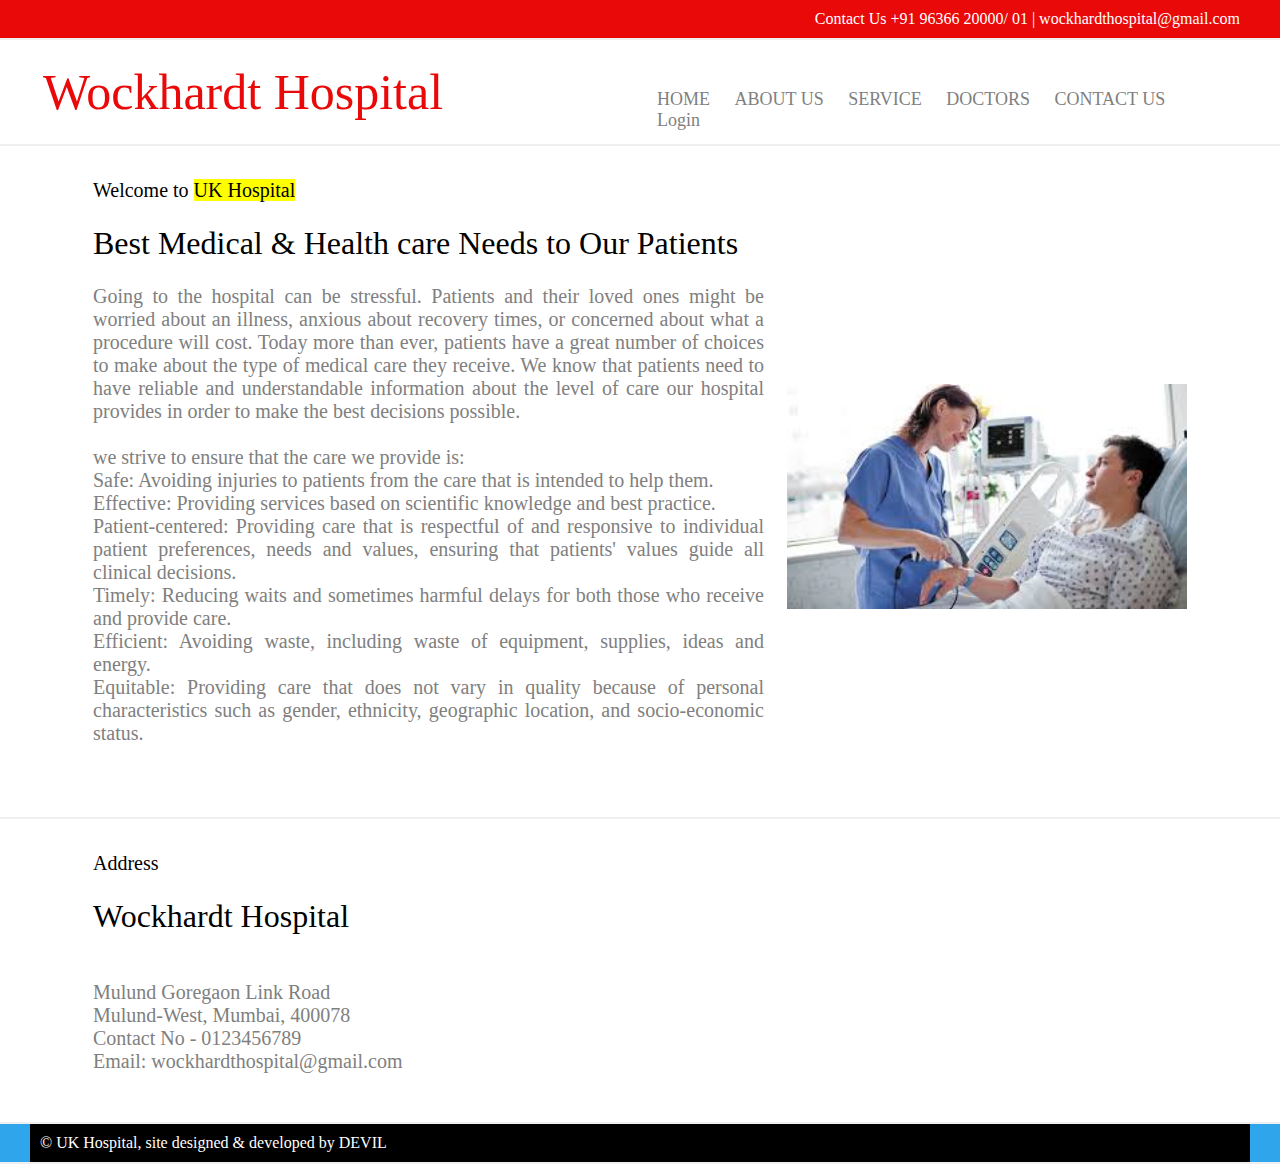
<file: hospital/about.html>
<html>
<head>
    <title> WOCKHARDT  HOSPITAL </title>
    <link href="css/style.css" type="text/css" rel="stylesheet">
    </head>
    <body>
        <div class="top">
            <div>
                Contact Us +91 96366 20000/ 01 | wockhardthospital@gmail.com
            </div>
        </div>
        <div class="logo">
            <div>
                <table>
                    <tr>
                        <td width="600px" style="font-size:50px;font-family:forte;"><font color="#ea0909">Wockhardt </font><font color="#ea0909">Hospital</font></td>
                   
                        <td> <br>  <br>
                        
                            <font size="4px"> 
							<a href="index.html">HOME</a> 
							<a href="about.html">ABOUT US</a>  
							<a href="service.html">SERVICE</a>
							<a href="doctor.html">DOCTORS</a> 
							<a href="contact.html">CONTACT US</a>
							<a href="signin.html">Login</a>
                        
                        </td>
                   
                    </tr>


                </table>
            </div>
        </div>
        <div class ="bottom">
            <div>
                <table border="0">
                    <tr>
                        <td width="700px">

                            <font color="#000"> Welcome to <mark>UK Hospital</mark> </font> <br> <br>

                            <font color="#000" size="6px"> Best Medical & Health care Needs to Our Patients </font> <br> <br>
        
                            Going to the hospital can be stressful. Patients and their loved ones might be worried about an illness, anxious about recovery times, or concerned about what a procedure will cost. Today more than ever, patients have a great number of choices to make about the type of medical care they receive. We know that patients need to have reliable and understandable information about the level of care our hospital provides in order to make the best decisions possible. <br><br>
                            we strive to ensure that the care we provide is:<br>

Safe: Avoiding injuries to patients from the care that is intended to help them.<br>

Effective: Providing services based on scientific knowledge and best practice.<br>

Patient-centered: Providing care that is respectful of and responsive to individual patient preferences, needs and values, ensuring that patients' values guide all clinical decisions.<br>

Timely: Reducing waits and sometimes harmful delays for both those who receive and provide care.<br>

Efficient: Avoiding waste, including waste of equipment, supplies, ideas and energy.<br>

Equitable: Providing care that does not vary in quality because of personal characteristics such as gender, ethnicity, geographic location, and socio-economic status.<br>
        
     <br><br>
        
        <br>
         </td>
                            
                            
                            <td style="padding-left:20px;"> <img src="image/01.jpg" width="400px"></td>
                        </tr>
                    
                        
                    </table>
                </div>
            </div>
            
            <div class="bottom">
                <div>
                    <table border="0">
                        <tr>
                            <td width="700px">
                                <font color="#000">Address </font> <br> <br>
        
                            <font color="#000" size="6px">  Wockhardt Hospital</font> <br> <br>
        
        <br>
        Mulund Goregaon Link Road<br>Mulund-West, Mumbai, 400078 <br> Contact No - 0123456789 <br> Email: wockhardthospital@gmail.com<br><br>
        
        
        <br>
         </td>
                            
                            
                            <td style="padding-left:20px;"> </td>
                        </tr>
                    
                        
                    </table>
                </div>
            </div>
            
            
            <div class="nav_down">
                <div>
                 &copy; UK Hospital, site designed & developed by DEVIL
                </div>
            </div>
            
        
    </body>

</head>
</html>
</file>
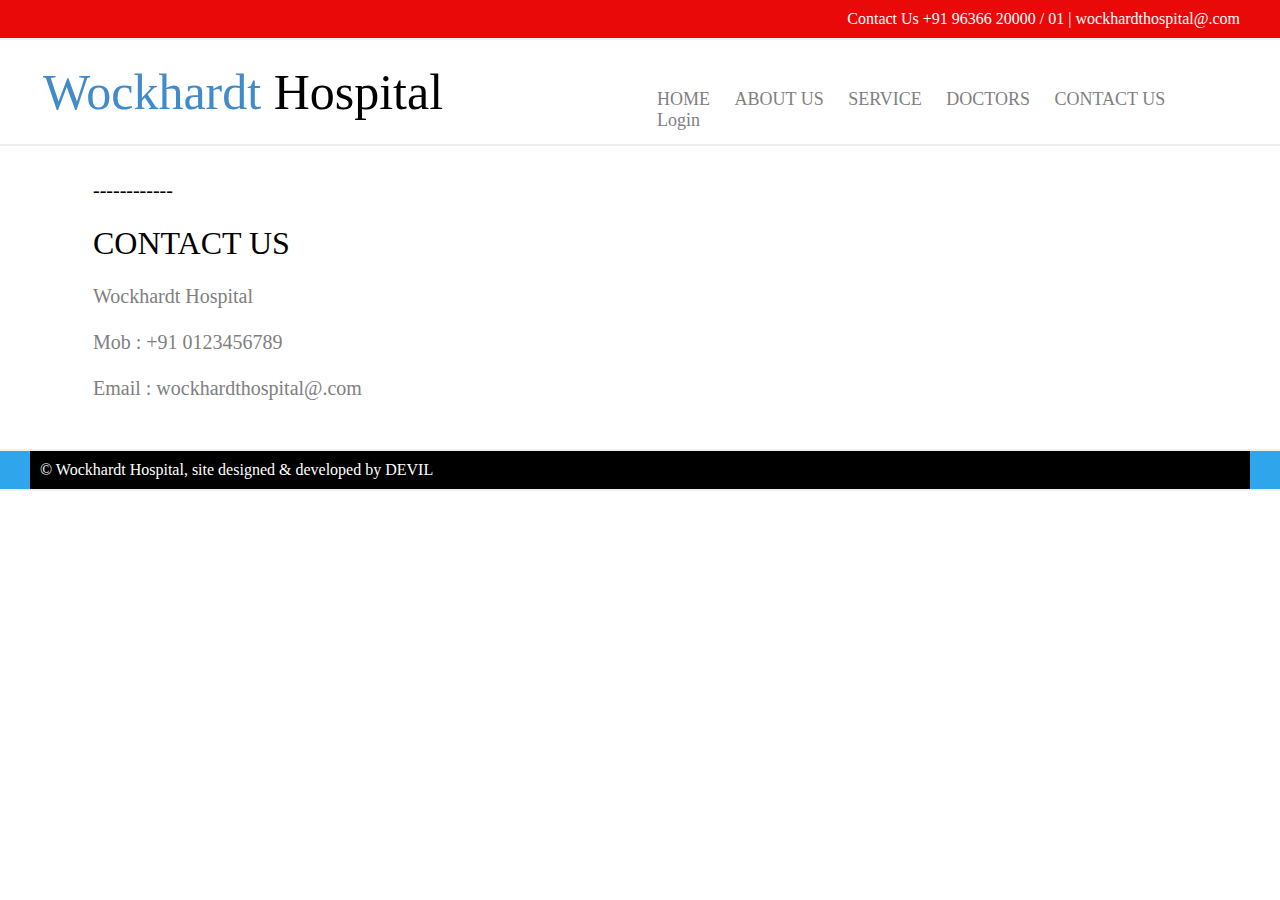
<file: hospital/contact.html>
<html>
<head>
	<title> Wockhardt Hospital </title>
	
	<link href="css/style.css" type="text/css" rel="stylesheet">
	
</head>
<body>
	
	<div class="top">
		<div>
		 Contact Us +91 96366 20000 / 01 | wockhardthospital@.com 
		</div>
	</div>
	
	<div class="logo">
		<div>
			<table>
				<tr>
					<td width="600px" style="font-size:50px;font-family:forte;"> <font color="#428bca"> Wockhardt  </font><font color="#000"> Hospital</font> </td>
					<td> <br> <br>
						<font size="4px"> 
							<a href="index.html">HOME</a> 
							<a href="about.html">ABOUT US</a>  
							<a href="service.html">SERVICE</a>
							<a href="doctor.html">DOCTORS</a> 
							<a href="contact.html">CONTACT US</a>
							<a href="signin.html">Login</a>
						</font>
					</td>
				</tr>
			</table>
		</div>
	</div>
	
	
	
	
	
	<div class="bottom">
		<div>
			<table border="0">
				<tr>
					<td width="700px">
						<font color="#000">------------ </font> <br> <br>

					<font color="#000" size="6px"> CONTACT US </font> <br> <br>

					Wockhardt Hospital
					
					<br>
					<br>
					
					Mob : +91 0123456789
					
					<br>
					<br>
					
					Email : wockhardthospital@.com

<br>
<br>
<br>
 </td>
					
					
					<td style="padding-left:20px;"> </td>
				</tr>
			
				
			</table>
		</div>
	</div>
	
	
	<div class="nav_down">
		<div>
		 &copy; Wockhardt Hospital, site designed & developed by DEVIL
		</div>
	</div>
</file>
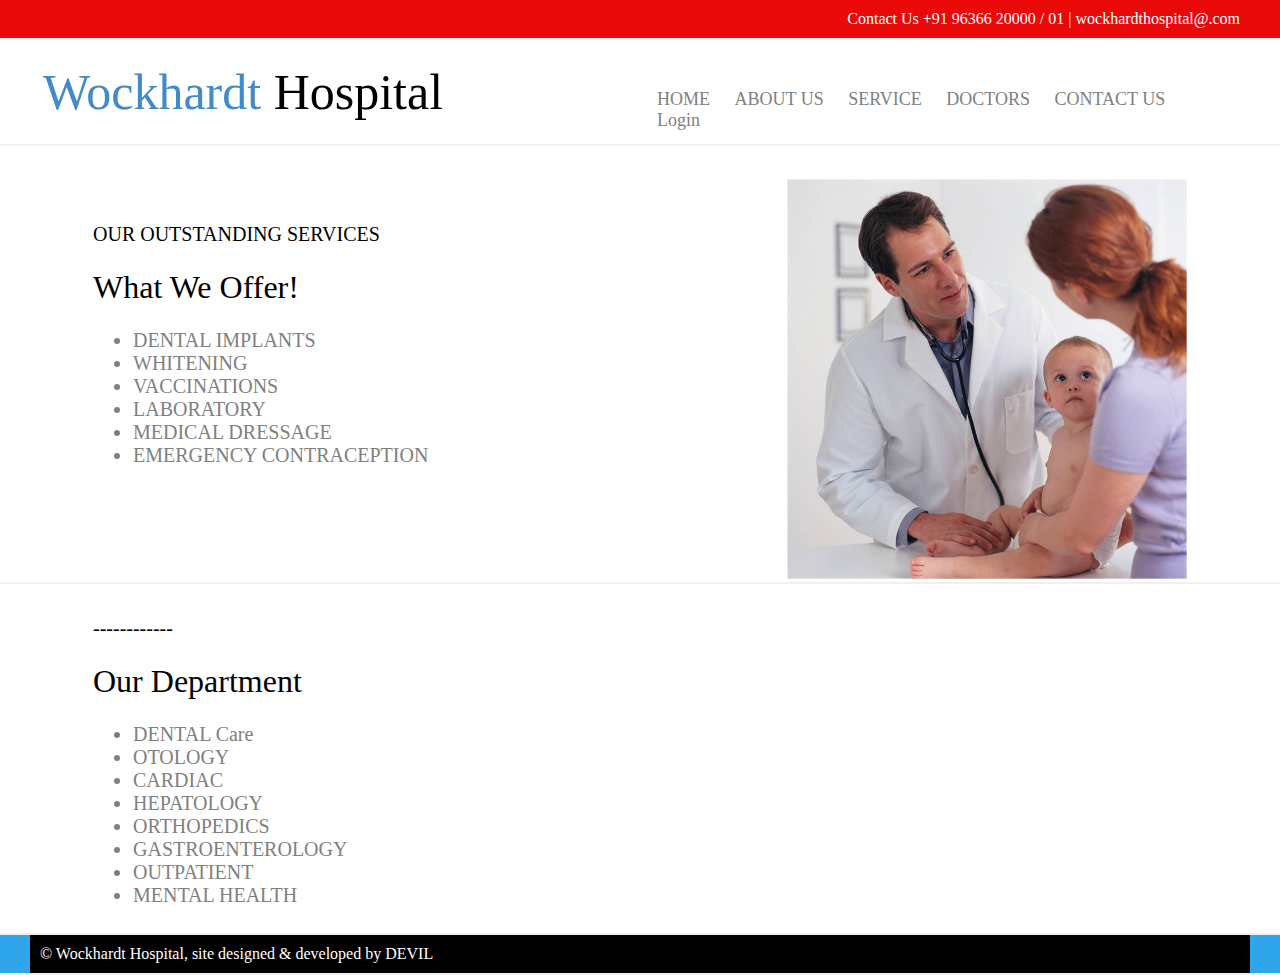
<file: hospital/service.html>
<html>
<head>
	<title> Wockhardt Hospital </title>
	
	<link href="css/style.css" type="text/css" rel="stylesheet">
	
</head>
<body>
	
	<div class="top">
		<div>
		 Contact Us +91 96366 20000 / 01 | wockhardthospital@.com 
		</div>
	</div>
	
	<div class="logo">
		<div>
			<table>
				<tr>
					<td width="600px" style="font-size:50px;font-family:forte;"> <font color="#428bca"> Wockhardt  </font><font color="#000"> Hospital</font> </td>
					<td> <br> <br>
						<font size="4px"> 
							<a href="index.html">HOME</a> 
							<a href="about.html">ABOUT US</a>  
							<a href="service.html">SERVICE</a>
							<a href="doctor.html">DOCTORS</a> 
							<a href="contact.html">CONTACT US</a>
							<a href="signin.html">Login</a>
						</font>
					</td>
				</tr>
			</table>
		</div>
	</div>
	
	
	
	<div class="bottom">
		<div>
			<table border="0">
				<tr>
					<td width="700px">
						<font color="#000"> OUR OUTSTANDING SERVICES</font> <br> <br>

					<font color="#000" size="6px"> What We Offer! </font> <br> <br>

					
					<ul>
					<li> DENTAL IMPLANTS
					<li> WHITENING
					<li> VACCINATIONS
					<li> LABORATORY
					<li> MEDICAL DRESSAGE
					<li> EMERGENCY CONTRACEPTION
					</ul>
 <br><br>

<br>
 </td>
					
					
					<td style="padding-left:20px;"> <img src="image/service.jpg" width="400px"></td>
				</tr>
			
				
			</table>
		</div>
	</div>
	
	<div class="bottom">
		<div>
			<table border="0">
				<tr>
					<td width="700px">
						<font color="#000">------------ </font> <br> <br>

					<font color="#000" size="6px"> Our Department </font> <br> <br>

					<ul>
					<li> DENTAL Care
					<li> OTOLOGY
					<li> CARDIAC
					<li> HEPATOLOGY
					<li> ORTHOPEDICS
					<li> GASTROENTEROLOGY
					<li> OUTPATIENT
					<li> MENTAL HEALTH
					</ul>


<br>
 </td>
					
					
					<td style="padding-left:20px;"> </td>
				</tr>
			
				
			</table>
		</div>
	</div>
	
	
	<div class="nav_down">
		<div>
		 &copy; Wockhardt Hospital, site designed & developed by DEVIL
		</div>
	</div>
</file>
<file: hospital/css/style.css>
*{
	margin:auto;
	padding:auto;
}
.top{
	width:100%;
	background-color:#ea0909!important;
	border-bottom:2px solid #f0f0f0;
}
.top div{
	width:1200px;
	color:#fff;
	background-color:#ea0909 !important;
	font-family:calibri;
	padding:10px;
	text-align:right;
}

.logo{
	width:100%;
	background-color:;
	border-bottom:2px solid #f0f0f0;
}
.logo div{
	width:1200px;
	background-color:;
	font-family:calibri;
	padding:10px;
	text-align:left;
}
.logo div table a{
	padding:10px;
	text-decoration:none;
	color:gray;
}
.logo div table a:hover{
	color:#428bca;
	border-bottom:2px solid gray;
}

.middle{
	width:100%;
	border-bottom:2px solid #f0f0f0;
}
.middle div{
	width:1200px;
	height:400px;
	font-family:calibri;
}
.middle div p{
	width:1000px;
	font-weight:bold;
	height:300px;
	color:#fff;
	opacity:0.2;
	font-size:50px;
	background-color:#000;
}

.bottom{
	width:100%;
	background-color:;
	border-bottom:2px solid #f0f0f0;
}
.bottom div{
	width:1200px;
	color:#fff;
	background-color:;
	font-family:calibri;
	text-align:right;
}
.bottom div table{
	padding-top:30px;
	width:1100px;
	text-align:justify;
	color:gray;
	font-size:20px;
}

.bottom_up{
	width:100%;
	background-color:;
	border-bottom:2px solid #f0f0f0;
}
.bottom_up div{
	padding-top:20px;
	width:1200px;
	text-align:center;
	background-color:;
	font-family:forte;
	font-size:30px;
	padding-bottom:20px;
}
.bottom_up div table{
	padding-top:30px;
	font-size:30px;
	width:1100px;
	text-align:center;
	background-color:;
	font-family:calibri;
	
}

input[type="text"]{
	padding:12px;
	width:250px;
}
select{
	padding:12px;
	width:250px;
}
textarea{
	padding:50px;
	width:550px;
}
button{
	width:550px;
	padding:10px;
	color:#fff;
	font-size:20px;
	background-color:#2FA5EB !important;
}


.nav_down{
	width:100%;
	background-color:#2FA5EB !important;
	border-bottom:2px solid #f0f0f0;
}
.nav_down div{
	width:1200px;
	color:#fff;
	background-color:#000;
	font-family:calibri;
	padding:10px;
	text-align:left;
}
.doc img {
  width:1200px;
  float:left;
  text-align:right;
  color:#fff;
  padding:10px;
  width: 420px;
 height:120;
 border-width: 2px;
 border-style:solid;
 border-color:red;
 background: #CCC;
}
</file>
